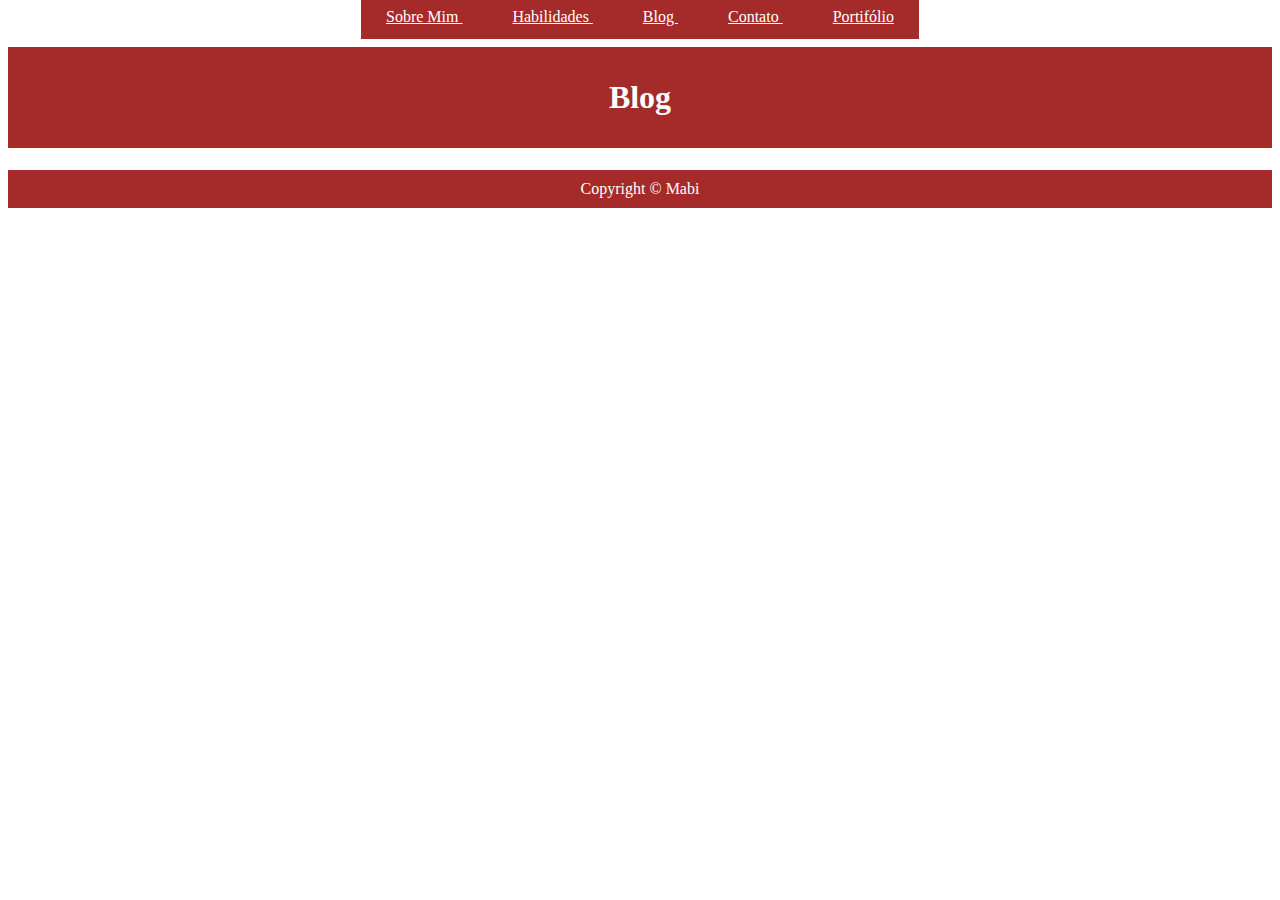
<file: blog.html>
<!DOCTYPE html>
<html>
  <head>
   <style>
   
     body {
   background-image:url(http://www.androidguys.com/wp-content/uploads/2015/12/forest-patrol.jpg);
   }
   
     h1.cab {
     color: white;
      background-color: #A52A2A;
      padding: 1em
      }
      
      p.rod {
      color: white;
      background-color: #A52A2A;
      padding: 10px;
      text-align:center;
      }
      
      a:link, a:visited {
    background-color: #A52A2A;
    color: white;
    padding: 14px 25px;
    text-align: center;
    }
    
    a:hover, a:active {
    background-color: #B22222;
    }
     
   </style>
  <title>Era uma vez, uma Mabi</title>
</head>

<body>

<header><center>
  <a href="mabist.github.io"> Sobre Mim </a>  
<a href="https://mabist.github.io/habilidades.html"> Habilidades </a>  
<a href="https://mabist.github.io/blog.html"> Blog </a>  
<a href="https://mabist.github.io/contato.html">  Contato  </a>   
  <a href="https://mabist.github.io/port.html"> Portifólio </a>
    </center></header>

<center><header><h1 class="cab">Blog</h1></header></center>

<footer><p class="rod">Copyright © Mabi</p></footer>

  </body>
</html>
</file>
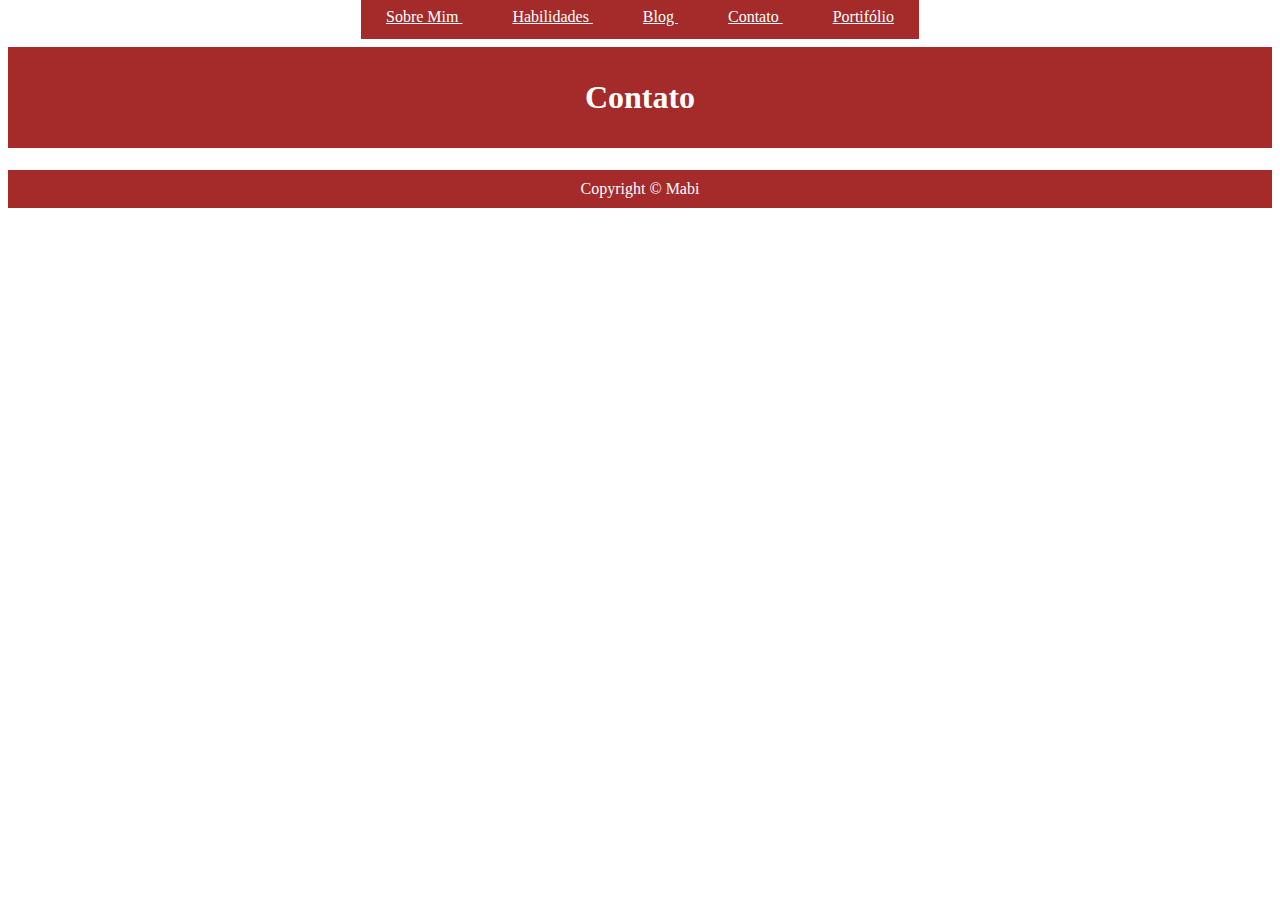
<file: contato.html>
<!DOCTYPE html>
<html>
  <head>
   <style>
   
     body {
   background-image:url(http://www.androidguys.com/wp-content/uploads/2015/12/forest-patrol.jpg);
   }
   
     h1.cab {
     color: white;
      background-color: #A52A2A;
      padding: 1em
      }
      
      p.rod {
      color: white;
      background-color: #A52A2A;
      padding: 10px;
      text-align:center;
      }
      
      a:link, a:visited {
    background-color: #A52A2A;
    color: white;
    padding: 14px 25px;
    text-align: center;
    }
    
    a:hover, a:active {
    background-color: #B22222;
    }
     
   </style>
  <title>Era uma vez, uma Mabi</title>
</head>

<body>

<header><center>
  <a href="mabist.github.io"> Sobre Mim </a>  
<a href="https://mabist.github.io/habilidades.html"> Habilidades </a>  
<a href="https://mabist.github.io/blog.html"> Blog </a>  
<a href="https://mabist.github.io/contato.html">  Contato  </a>   
  <a href="https://mabist.github.io/port.html"> Portifólio </a>
    </center></header>

<center><header><h1 class="cab">Contato</h1></header></center>

<footer><p class="rod">Copyright © Mabi</p></footer>

  </body>
</html>
</file>
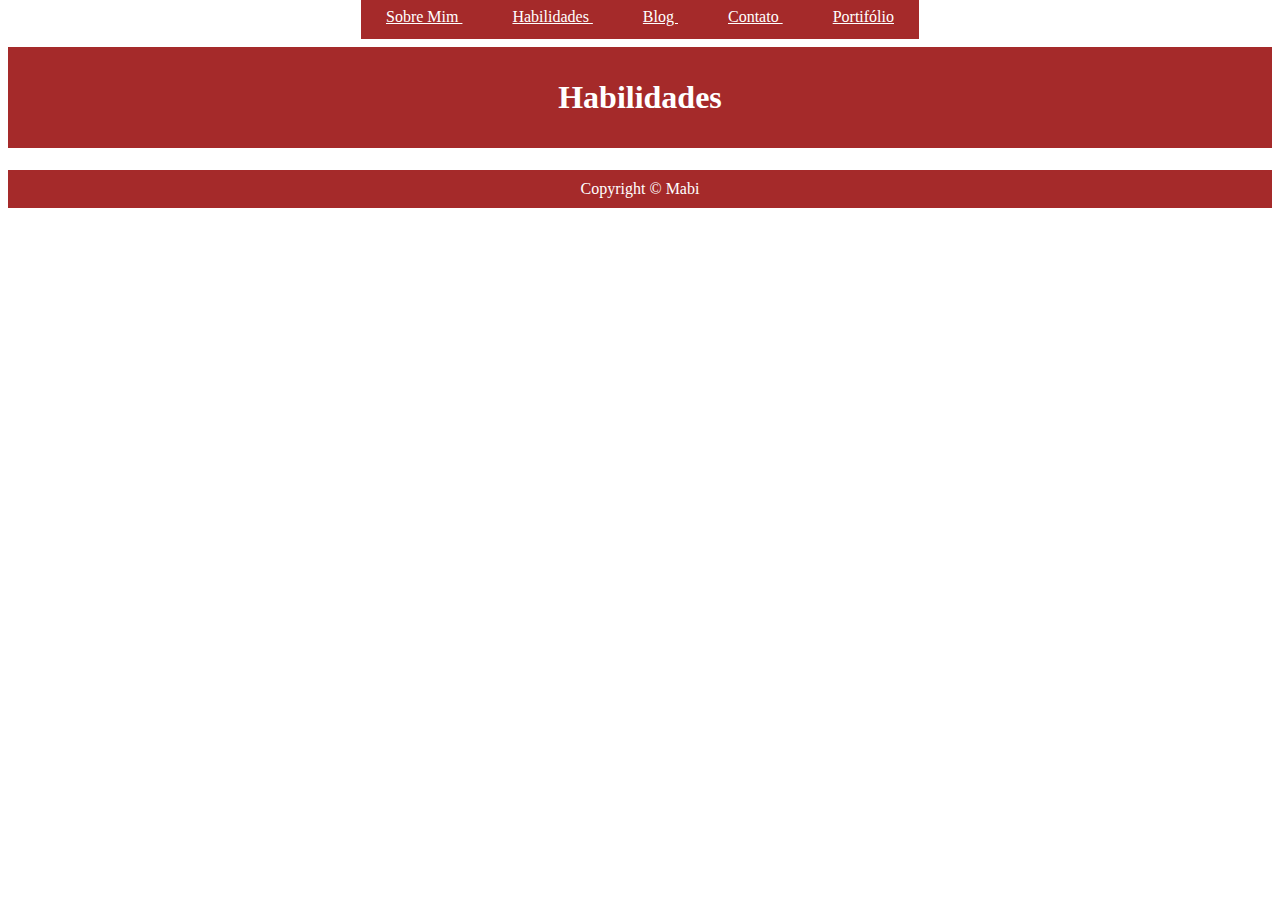
<file: habilidades.html>
<!DOCTYPE html>
<html>
  <head>
   <style>
   
     body {
   background-image:url(http://www.androidguys.com/wp-content/uploads/2015/12/forest-patrol.jpg);
   }
   
     h1.cab {
     color: white;
      background-color: #A52A2A;
      padding: 1em
      }
      
      p.rod {
      color: white;
      background-color: #A52A2A;
      padding: 10px;
      text-align:center;
      }
      
      a:link, a:visited {
    background-color: #A52A2A;
    color: white;
    padding: 14px 25px;
    text-align: center;
    }
    
    a:hover, a:active {
    background-color: #B22222;
    }
     
   </style>
  <title>Era uma vez, uma Mabi</title>
</head>

<body>

<header><center>
  <a href="mabist.github.io"> Sobre Mim </a>  
<a href="https://mabist.github.io/habilidades.html"> Habilidades </a>  
<a href="https://mabist.github.io/blog.html"> Blog </a>  
<a href="https://mabist.github.io/contato.html">  Contato  </a>   
  <a href="https://mabist.github.io/port.html"> Portifólio </a>
    </center></header>

<center><header><h1 class="cab">Habilidades</h1></header></center>

<footer><p class="rod">Copyright © Mabi</p></footer>

  </body>
</html>
</file>
